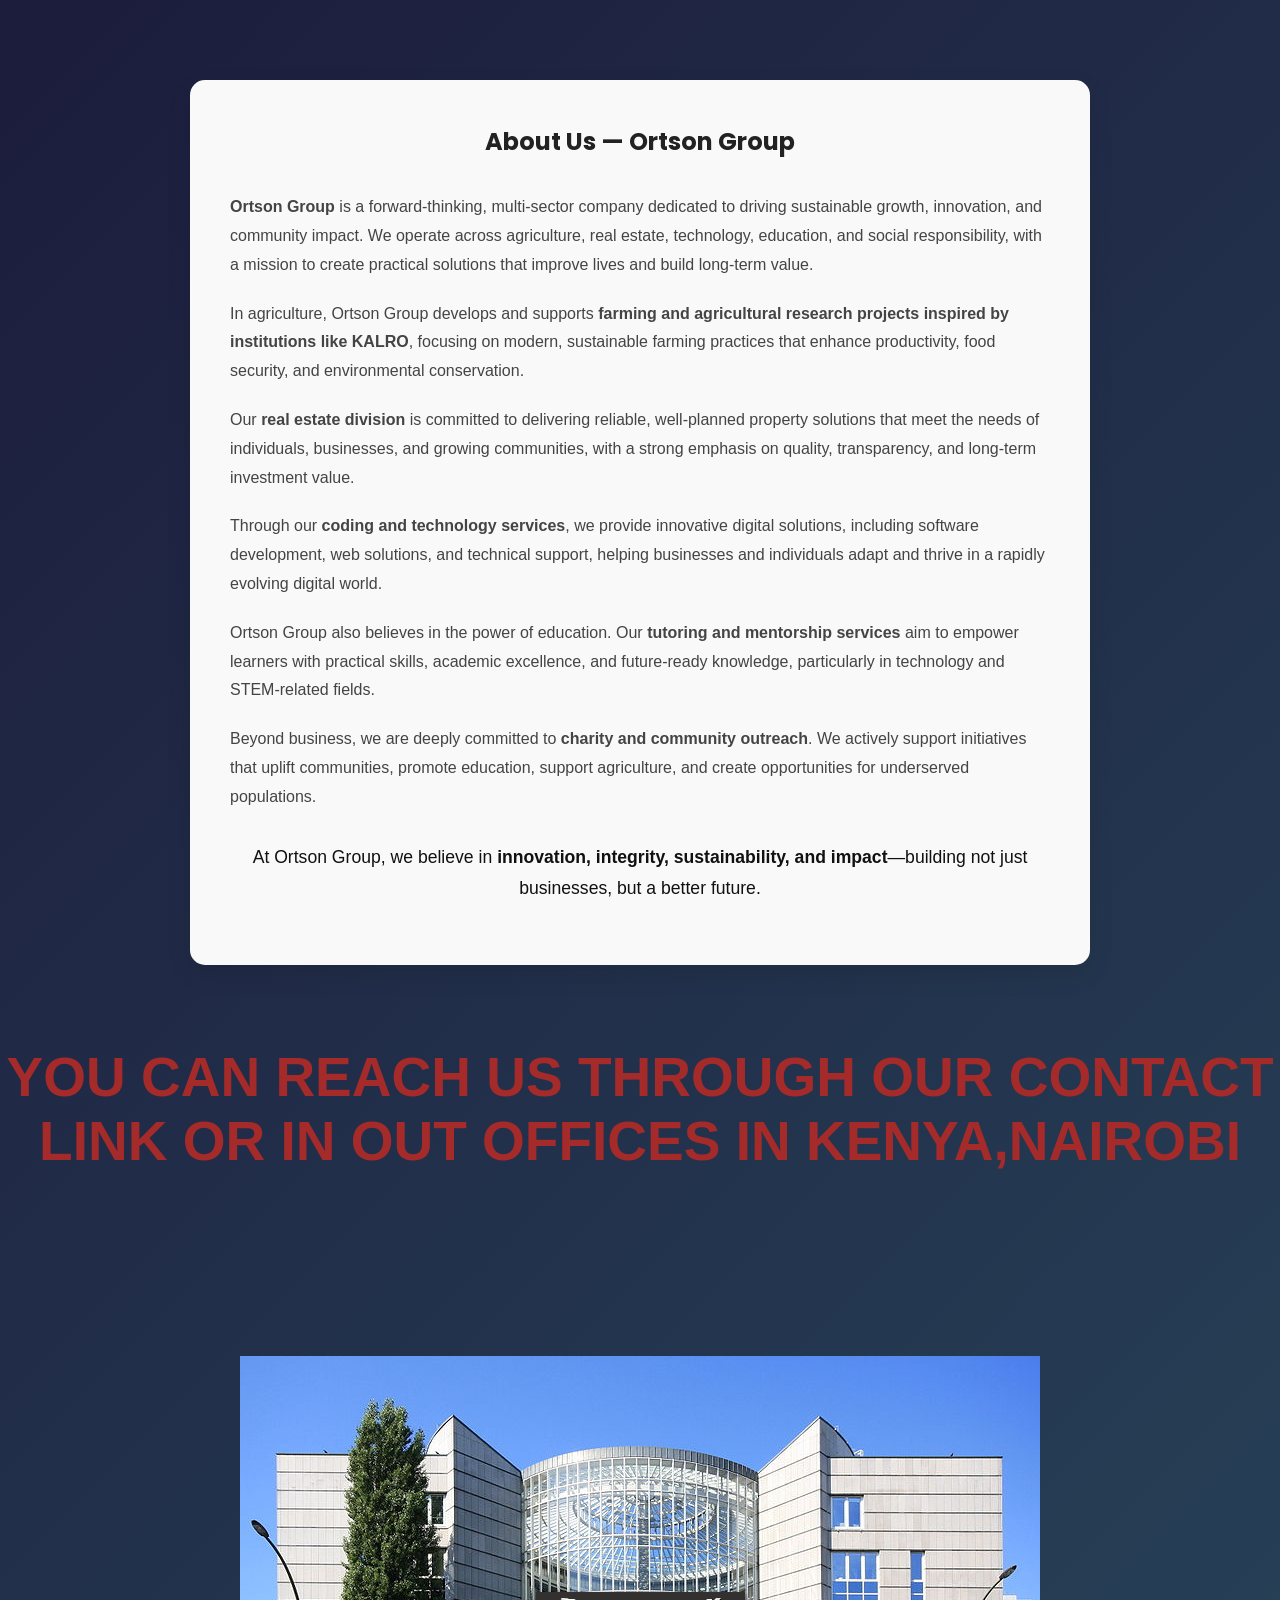
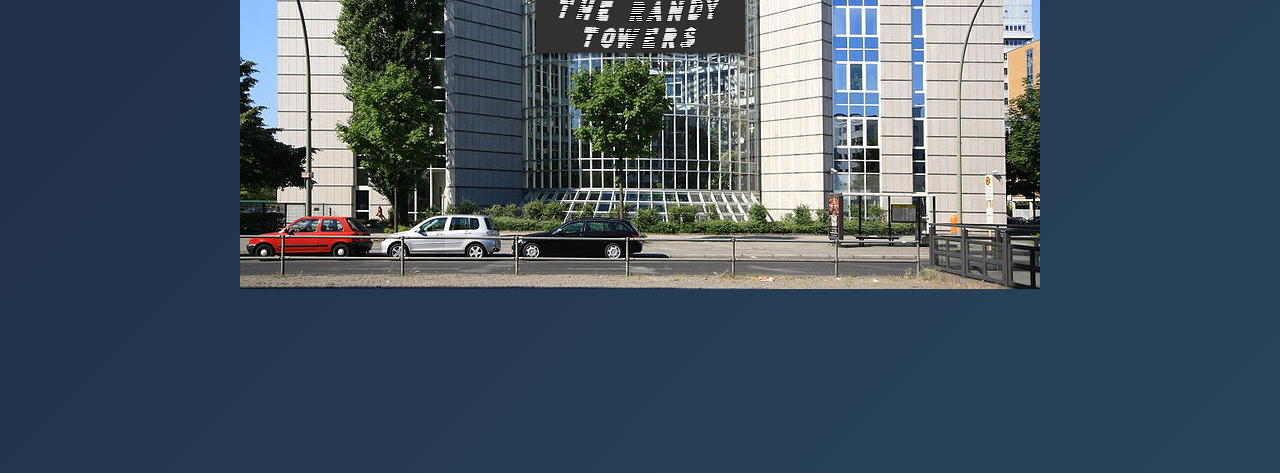
<file: aboutus.html>
<!DOCTYPE html>
<html lang="en">
<head>
    <meta charset="UTF-8">
    <meta name="viewport" content="width=device-width, initial-scale=1.0">
    <title>About Us | Ortson Group</title>
    <link rel="stylesheet" href="style.css">
    <link href="https://fonts.googleapis.com/css2?family=Poppins:wght@400;600;700&family=Inter:wght@400;500&display=swap" rel="stylesheet">
</head>
<body>
    <section class="about-us">
  <h1>About Us — Ortson Group</h1>

  <p>
    <strong>Ortson Group</strong> is a forward-thinking, multi-sector company dedicated to driving sustainable growth, innovation, and community impact. We operate across agriculture, real estate, technology, education, and social responsibility, with a mission to create practical solutions that improve lives and build long-term value.
  </p>

  <p>
    In agriculture, Ortson Group develops and supports
    <strong>farming and agricultural research projects inspired by institutions like KALRO</strong>,
    focusing on modern, sustainable farming practices that enhance productivity, food security, and environmental conservation.
  </p>

  <p>
    Our <strong>real estate division</strong> is committed to delivering reliable, well-planned property solutions that meet the needs of individuals, businesses, and growing communities, with a strong emphasis on quality, transparency, and long-term investment value.
  </p>

  <p>
    Through our <strong>coding and technology services</strong>, we provide innovative digital solutions, including software development, web solutions, and technical support, helping businesses and individuals adapt and thrive in a rapidly evolving digital world.
  </p>

  <p>
    Ortson Group also believes in the power of education. Our
    <strong>tutoring and mentorship services</strong> aim to empower learners with practical skills, academic excellence, and future-ready knowledge, particularly in technology and STEM-related fields.
  </p>

  <p>
    Beyond business, we are deeply committed to
    <strong>charity and community outreach</strong>. We actively support initiatives that uplift communities, promote education, support agriculture, and create opportunities for underserved populations.
  </p>

  <p class="values">
    At Ortson Group, we believe in <strong>innovation, integrity, sustainability, and impact</strong>—building not just businesses, but a better future.
  </p>
</section>
     <h4>YOU CAN REACH US THROUGH OUR CONTACT LINK OR IN OUT OFFICES IN KENYA,NAIROBI</h4>
    <style>
        h4{
            color:brown;
            font-size:55px;
            text-align:center;
        }
    </style>
<div style="
  height:100vh;
  display:flex;
  justify-content:center;
  align-items:center;
">
  <img src="800px-Berlin_Schering_Office.png">
</div>

</body>
</html>
</file>
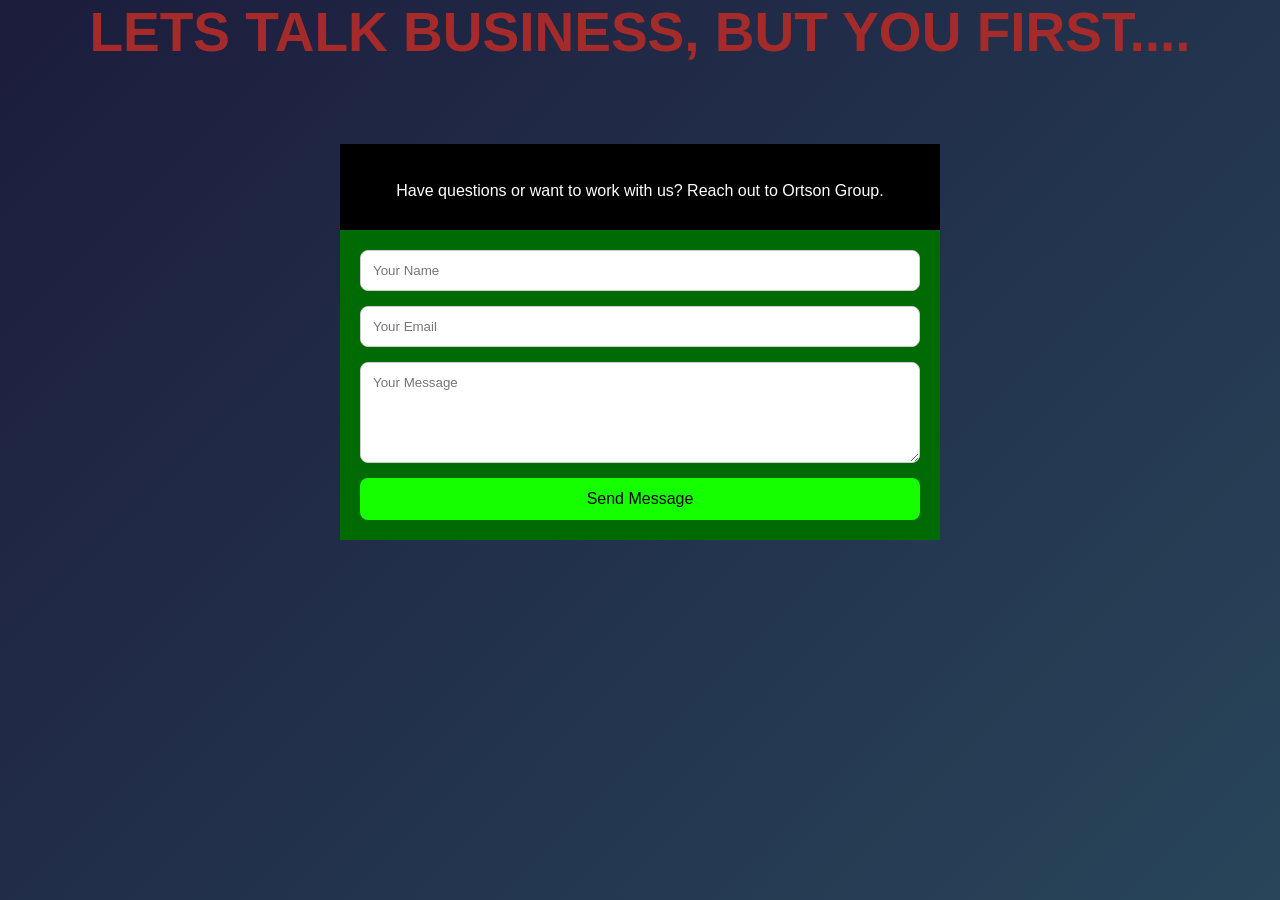
<file: contact us.html>
<!DOCTYPE html>
<html lang="en">
<head>
    <meta charset="UTF-8">
    <meta name="viewport" content="width=device-width, initial-scale=1.0">
    <title>Contact Us | Ortson Group</title>
    <link rel="stylesheet" href="style.css">
<body>
    <h2>LETS TALK BUSINESS,
        BUT YOU FIRST....
    </h2>
    <section class="contact">
    <h1>Contact Us</h1>
    <p>Have questions or want to work with us? Reach out to Ortson Group.</p>

    <form class="contact-form">
      <input type="text" placeholder="Your Name" required>
      <input type="email" placeholder="Your Email" required>
      <textarea placeholder="Your Message" rows="5" required></textarea>
      <button type="submit">Send Message</button>
    </form>
</section>
<style>
    body{
        background-color: honeydew;
    }
</style>
</body>
</html>
</file>
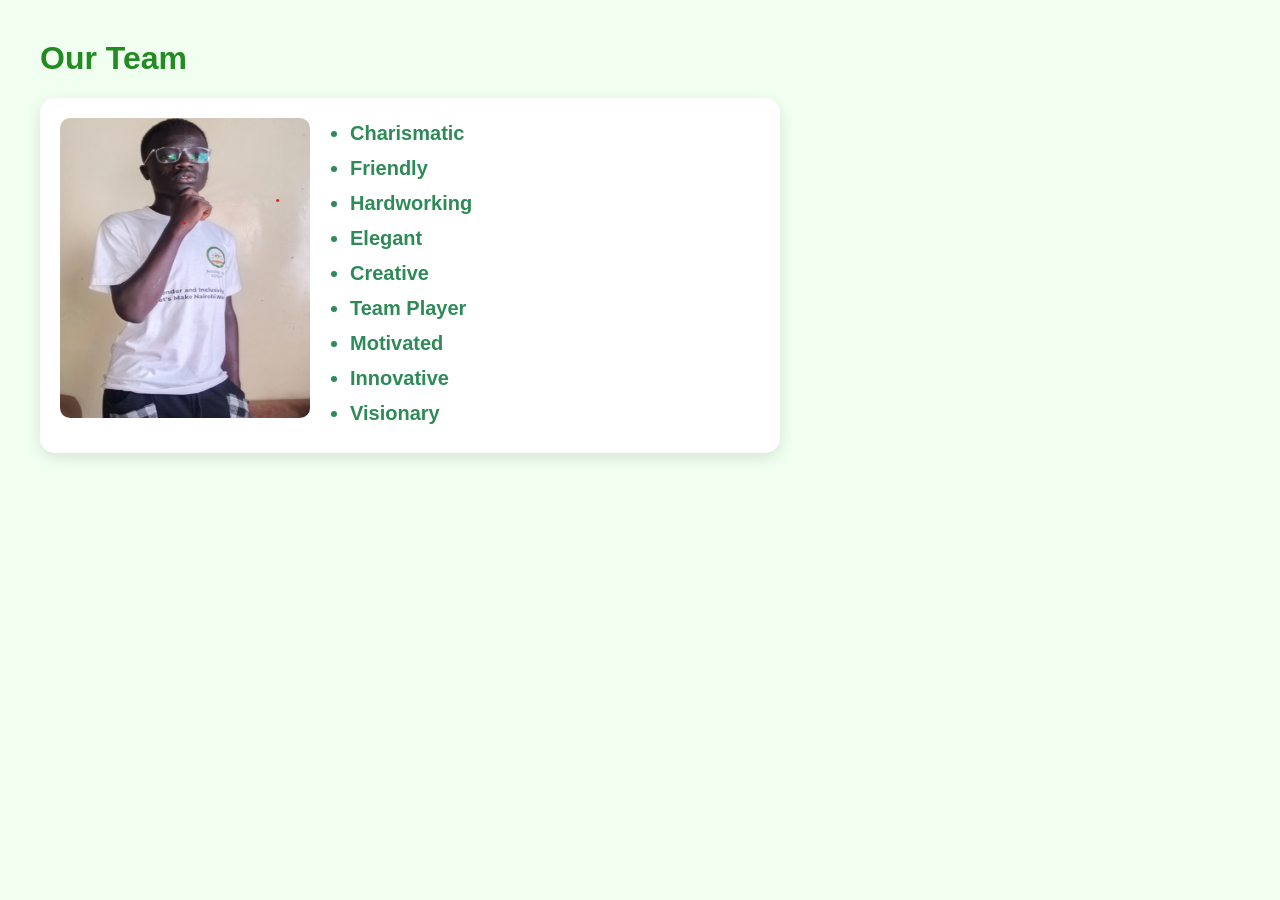
<file: our team.html>
<!DOCTYPE html>
<html lang="en">
<head>
    <meta charset="UTF-8">
    <meta name="viewport" content="width=device-width, initial-scale=1.0">
    <title>Our Team</title>
    <style>
        body {
            font-family: Arial, sans-serif;
            background-color: #f5f5f5;
            margin: 40px;
        }

        /* Container for single team member */
        .team-single {
            display: flex;
            gap: 20px;
            align-items: flex-start;
            background-color: #fff;
            padding: 20px;
            border-radius: 15px;
            box-shadow: 0 5px 15px rgba(0,0,0,0.1);
            max-width: 700px;
        }

        /* Image container */
        .image-container {
            position: relative;
            width: 250px;
            height: 300px;
            overflow: hidden;
            border-radius: 10px;
            cursor: pointer;
        }

        /* Image */
        .image-container img {
            width: 100%;
            height: 100%;
            object-fit: fill;
            transition: transform 0.3s;
            display: block;
        }

        /* Overlay for name + role */
        .overlay {
            position: absolute;
            bottom: 0;
            background: rgba(0,0,0,0.7);
            color: white;
            width: 100%;
            height: 0;
            opacity: 0;
            display: flex;
            flex-direction: column;
            align-items: center;
            justify-content: center;
            text-align: center;
            padding: 10px;
            transition: all 0.3s ease;
        }

        /* Show overlay on hover */
        .image-container:hover .overlay {
            height: 60px; /* only bottom part */
            opacity: 1;
        }

        /* Zoom image slightly on hover */
        .image-container:hover img {
            transform: scale(1.05);
        }

        /* Name style */
        .overlay .name {
            font-size: 20px;
            font-weight: bold;
            margin: 0;
        }

        /* Role style */
        .overlay .role {
            font-size: 14px;
            color: #ddd;
            margin: 0;
        }

        /* Description beside image */
        .description ul {
            font-size: 20px;
            line-height: 1.5;
            max-width: 400px;
            margin: 0;
            padding-left: 20px;
        }

        .description li {
            margin-bottom: 5px;
            font-weight: bolder;
            color: seagreen;
        }
        h1{
            color: forestgreen;
        }
        body{
            background-color: honeydew;
        }
    </style>
</head>
<body>

    <h1>Our Team</h1>

    <div class="team-single">
        <div class="image-container">
            <img src="randy.png" alt="Team Member">
            <div class="overlay">
                <div class="name">Randy Odhiambo</div>
                <div class="role">CEO and Founder</div>
            </div>
        </div>
        <div class="description">
            <ul>
        <li>Charismatic</li>
        <li>Friendly</li>
        <li>Hardworking</li>
        <li>Elegant</li>
        <li>Creative</li>
        <li>Team Player</li>
        <li>Motivated</li>
        <li>Innovative</li>
        <li>Visionary</li>
            </ul>
        </div>
    </div>

</body>
</html>
</file>
<file: style.css>
h1{
    font-family: Arial, Helvetica, sans-serif;
    color: forestgreen;
    font: 900;
    text-align: center;
}
fieldset{
    color: black;
    border-radius: 0.25cm;
    
}
label{
    font-size: large;
    color: forestgreen;
    size: 5px;
    font-family: 'Courier New', Courier, monospace;
}
body{
    background-color: honeydew;
}
p{
    color: red;
}
.describe-box{
    width: 100%;
    height: 180px;
    border: 1.5px;
    padding: 12px;
}
blockquote{
    text-align: center;
    color: green;
    font-style: italic;
}
form{
    padding: 20px;
}
footer{
    color: black;
    position-area: inherit;
}
.submit{
    size: 5cm;
}
.button {
    display: inline-block;
    padding: 10px 20px;
    background: forestgreen;
    color: white;
    border-radius: 5px;
    text-decoration: none;   /* removes underline */
    font-family: sans-serif;
    size: 5cm;
    text-align: center;
  }
   .button:hover {
    background: chartreuse;
  }
*{
    padding: 0;
    margin: 0;
    box-sizing: border-box;
}
footer{
    background-color: #111;
}
.footerContainer{
    width: 100%;
    padding: 70px 30px 30px ;
}
.socialIcons{
    display: flex;
    justify-content: center;
}
.socialIcons a{
    text-decoration: none;
    padding:  10px;
    background-color: white;
    margin: 10px;
    border-radius: 50%;
}
.socialIcons a i{
    font-size: 2em;
    color: black;
    opacity: 0,9;
}
/* Hover affect on social media icon */
.socialIcons a:hover{
    background-color: #111;
    transition: 0.5s;
}
.socialIcons a:hover i{
    color: white;
    transition: 0.5s;
}
.footerNav{
    margin: 30px 0;
}
.footerNav ul{
    display: flex;
    justify-content: center;
    list-style-type: none;
}
.footerNav ul li a{
    color:white;
    margin: 20px;
    text-decoration: none;
    font-size: 1.3em;
    opacity: 0.7;
    transition: 0.5s;

}
.footerNav ul li a:hover{
    opacity: 1;
}
.footerBottom{
    background-color: #000;
    padding: 20px;
    text-align: center;
}
.footerBottom p{
    color: white;
}
.designer{
    opacity: 0.7;
    text-transform: uppercase;
    letter-spacing: 1px;
    font-weight: 400;
    margin: 0px 5px;
}
@media (max-width: 700px){
    .footerNav ul{
        flex-direction: column;
    } 
    .footerNav ul li{
        width:100%;
        text-align: center;
        margin: 10px;
    }
    .socialIcons a{
        padding: 8px;
        margin: 4px;
    }
}
.about-us {
  max-width: 900px;
  margin: 80px auto;
  padding: 40px;
  font-family: Arial, sans-serif;
  line-height: 1.8;
  background-color: #f9f9f9;
  border-radius: 15px;
  box-shadow: 0 10px 25px rgba(0, 0, 0, 0.1);
}

.about-us h1 {
  text-align: center;
  margin-bottom: 30px;
  color: #222;
}

.about-us p {
  margin-bottom: 20px;
  color: #444;
}

.about-us .values {
  text-align: center;
  font-size: 1.1em;
  margin-top: 30px;
  color: #111;
}
body {
  font-family: 'Inter', sans-serif;
}

.about-us h1 {
  font-family: 'Poppins', sans-serif;
  font-weight: 700;
}
.contact {
  max-width: 600px;
  margin: 80px auto;
  text-align: center;
  font-family: 'Inter', sans-serif;
  background-color: #000000;
}

.contact h1 {
  font-family: 'Poppins', sans-serif;
  margin-bottom: 10px;
  color: #000;
}

.contact p {
  margin-bottom: 30px;
  color: #ffffff;
}

.contact-form {
  display: flex;
  flex-direction: column;
  gap: 15px;
  background-color: #006b05;
}

.contact-form input,
.contact-form textarea {
  padding: 12px;
  border-radius: 8px;
  border: 1px solid #ccc;
  font-family: inherit;
}

.contact-form button {
  padding: 12px;
  border: none;
  border-radius: 8px;
  background-color: #15ff00;
  color: rgb(0, 0, 0);
  font-size: 1rem;
  cursor: pointer;
}

.contact-form button:hover {
  background-color: green;
}
h2{
    font-family: 'Lucida Sans', 'Lucida Sans Regular', 'Lucida Grande', 'Lucida Sans Unicode', Geneva, Verdana, sans-serif;
    color: brown;
    text-align: center;
  font-size: 55px 
}
h3{
    color: #006b05;
    text-align: center;
    text-decoration: none;
    font-size: 60px;
    font-family: Impact, Haettenschweiler, 'Arial Narrow Bold', sans-serif;
}
footer{
    color: #15ff00;
    background-color: #0b8a00;
}
/* ===== GLOBAL BACKGROUND ===== */
body {
  margin: 0;
  min-height: 100vh;
  font-family: "Segoe UI", sans-serif;
  background: linear-gradient(
    -45deg,
    #0f2027,
    #203a43,
    #2c5364,
    #1c1c3c
  );
  background-size: 400% 400%;
  animation: gradientBG 12s ease infinite;
  color: white;
}

/* Smooth animation */
@keyframes gradientBG {
  0% { background-position: 0% 50%; }
  50% { background-position: 100% 50%; }
  100% { background-position: 0% 50%; }
}
.section {
  background: rgba(255, 255, 255, 0.1);
  backdrop-filter: blur(10px);
  padding: 30px;
  margin: 30px auto;
  border-radius: 18px;
  max-width: 1100px;
  box-shadow: 0 20px 40px rgba(0,0,0,0.4);
}
</file>
